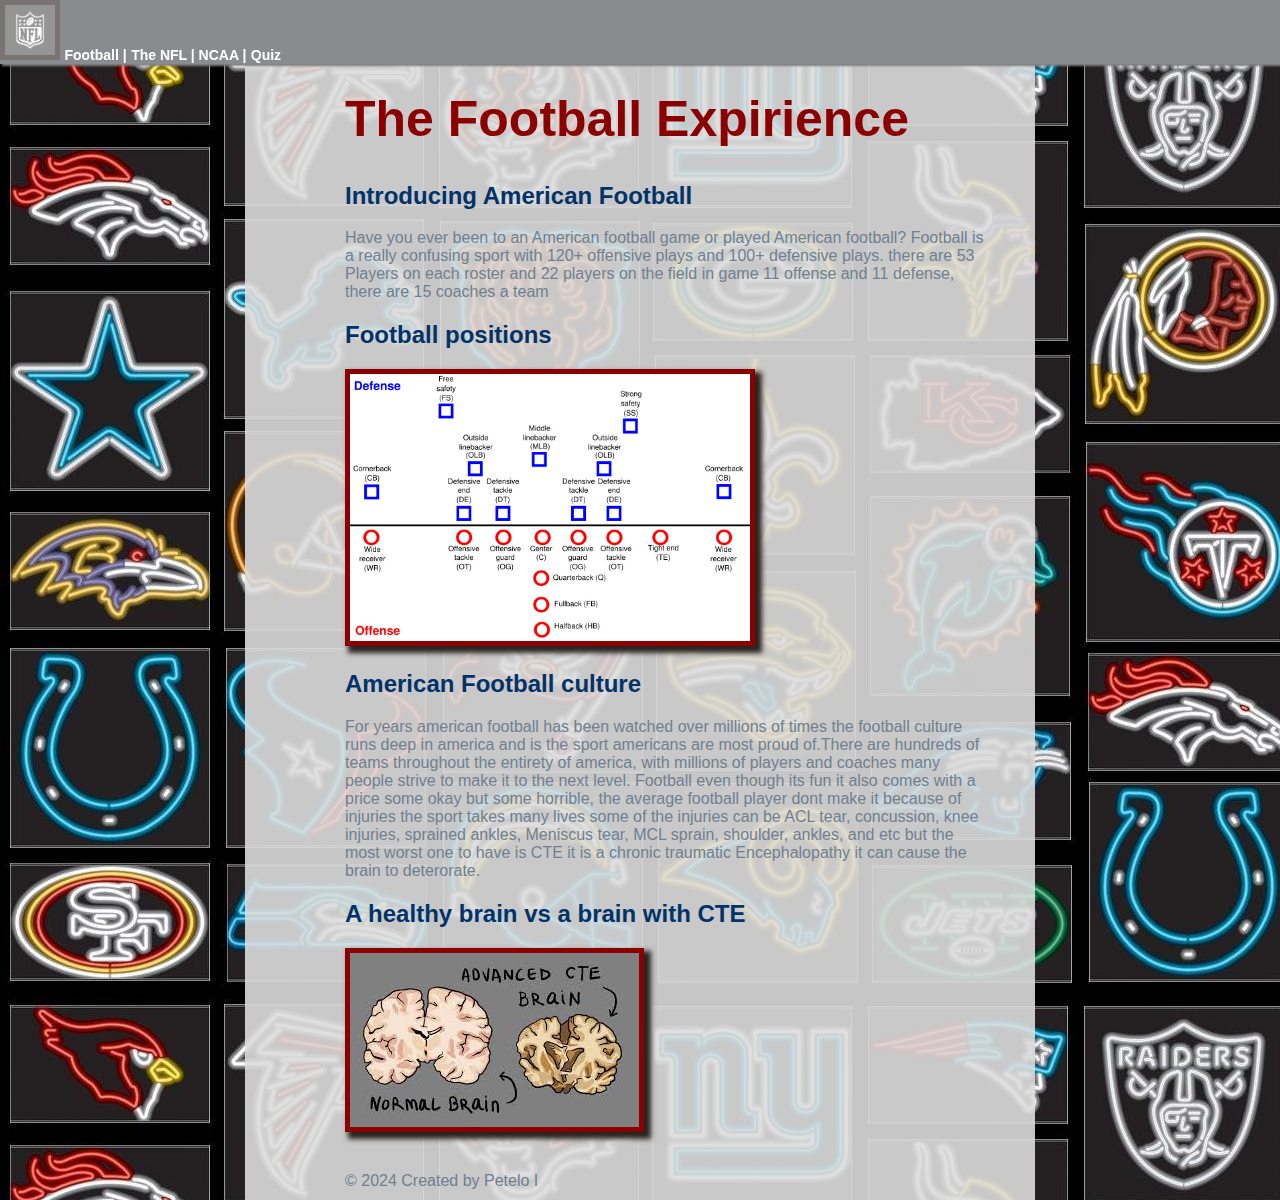
<file: index.html>
<!DOCTYPE html>
<html>
    <head>
        <title>Football</title> 
        <link rel="stylesheet" href="styles.css">   
    </head>
    <body>
        <header>
            <nav class="fixed-nav-bar">
                <a href="#"><img src="images/Logo.png" class="logo" width="50px" alt="NFL-logo"></a>
                <a href="#">Football |</a>
                <a href="NFL.html">The NFL | </a>
                <a href="NCAA.html">NCAA |</a>
                <a href="quiz.html">Quiz</a>
            </nav>
        </header>

       <section>
            <h1>The Football Expirience</h1>
            <h2>Introducing American Football</h2> 
            <p>Have you ever been to an American football game or played American football? Football is a really confusing sport with 120+ offensive plays and 100+ defensive plays. there are 53 Players on each roster and 22 players on the field in game 11 offense and 11 defense, there are 15 coaches a team
            </p> 
    
            <h2>Football positions</h2>
            <img src="images/football-positions.jpg" width="400px"  alt="Football names and positions">
    
            <h2>American Football culture</h2>
    
            <p>For years american football has been watched over millions of times the football culture runs deep in america and is the sport americans are most proud of.There are hundreds of teams throughout the entirety of america, with millions of players and coaches many people strive to make it to the next level. Football even though its fun it also comes with a price some okay but some horrible, the average football player dont make it because of injuries the sport takes many lives some of the injuries can be ACL tear, concussion, knee injuries, sprained ankles, Meniscus tear, MCL sprain, shoulder, ankles, and etc but the most worst one to have is CTE it is a chronic traumatic Encephalopathy it can cause the brain to deterorate.</p>
    
            <h2>A healthy brain vs a brain with CTE</h2>

            <img src="images/CTE-vs-healthy.jpg" alt="CTE-vsHealthy">

            <br>
            <br>
            <br>

       </section>
        
        <footer> &copy; 2024 Created by Petelo I </footer>

    </body>
</html>
</file>
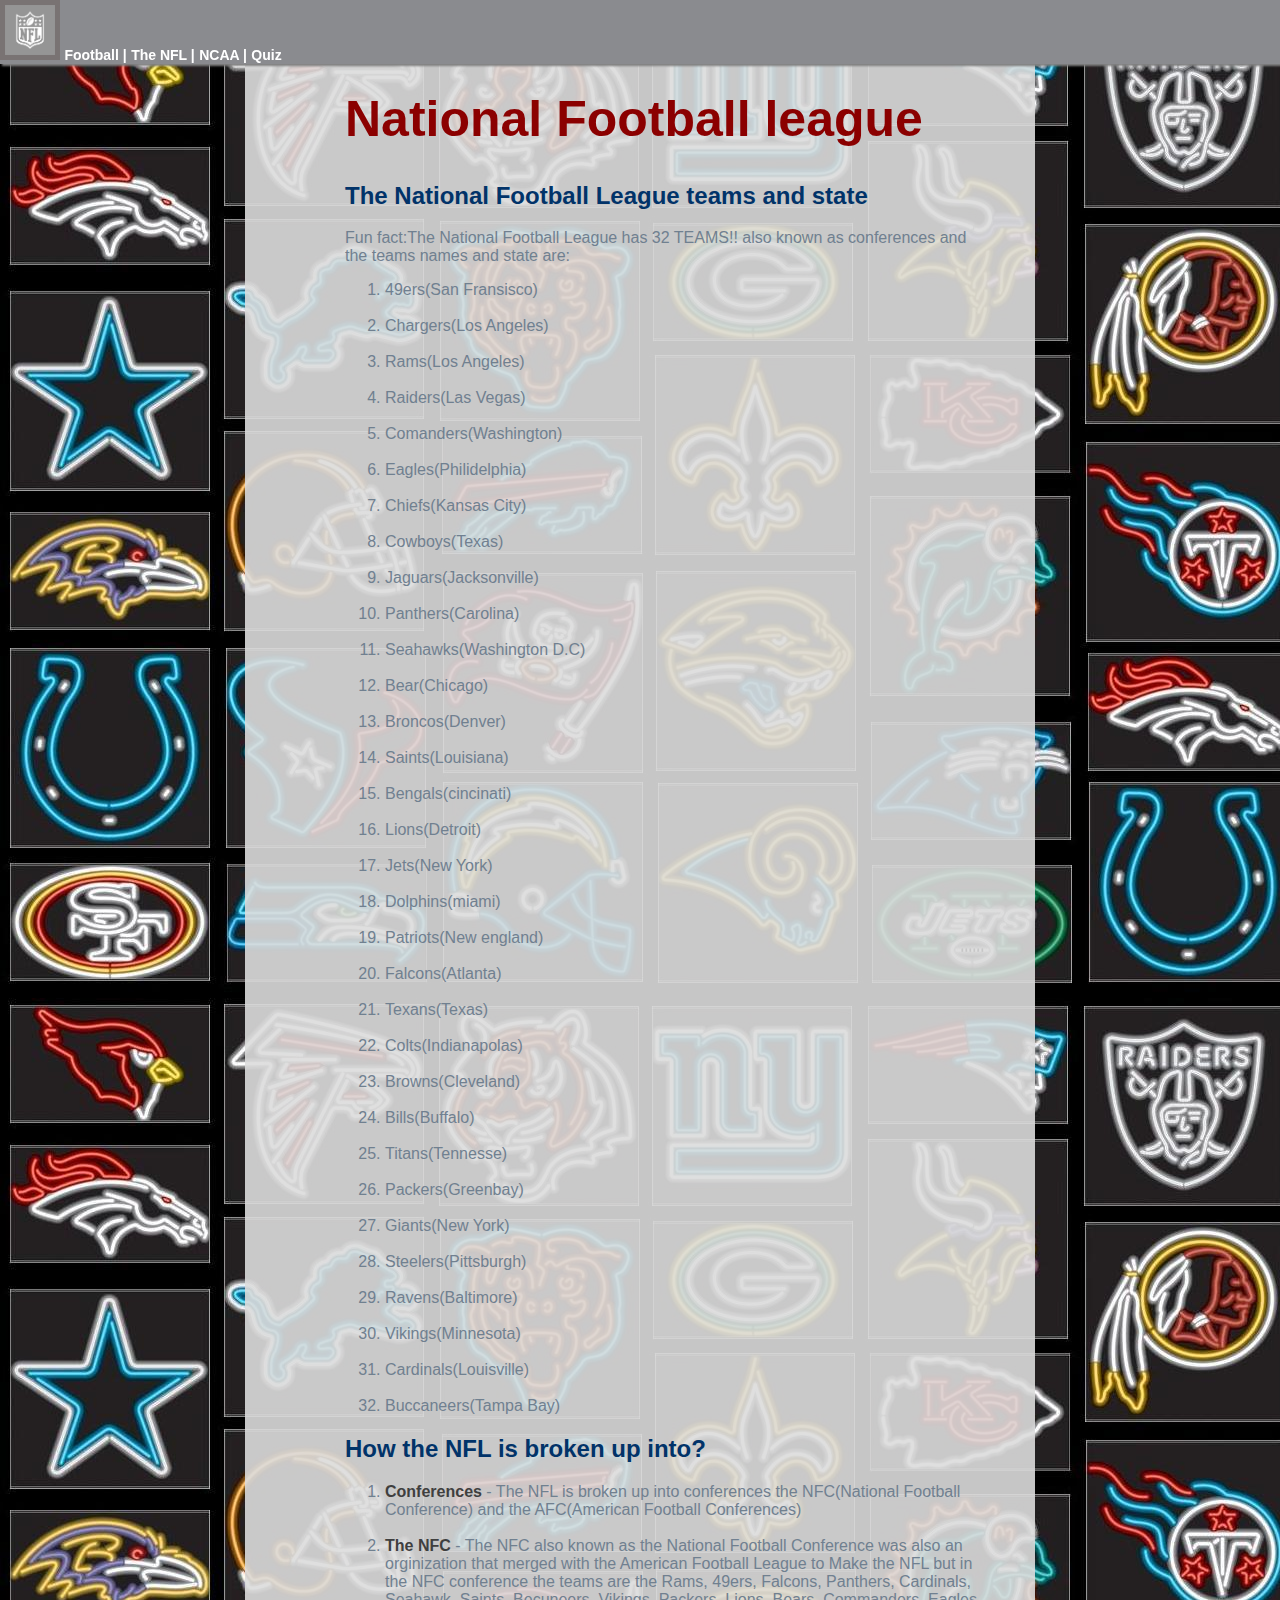
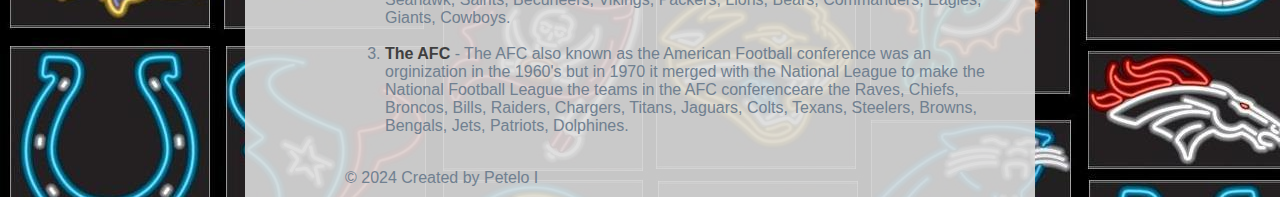
<file: NFL.html>
<!DOCTYPE html>
<html>
    <head>
        <title>The NFL</title>
        <link rel="stylesheet" href="styles.css"> 
    </head>
    <body>
       <header>
            <nav class="fixed-nav-bar">
                <a href="index.html"><img class="logo" src="images/Logo.png" width="50px" alt="NFL logo"></a>
                <a href="index.html">Football |</a>
                <a href="#">The NFL |</a>
                <a href="NCAA.html">NCAA |</a>
                <a href="quiz.html">Quiz</a>
            </nav>
       </header>


        <section>
            <h1>National Football league</h1>
    
            <h2>The National Football League teams and state</h2>
    
            <p>Fun fact:The National Football League has 32 TEAMS!! also known as conferences and the teams names and state are:</p>
    
            <ol>
                <li>49ers(San Fransisco)</li>
                <br>
                <li>Chargers(Los Angeles)</li>
                <br>
                <li>Rams(Los Angeles)</li>
                <br>
                <li>Raiders(Las Vegas)</li>
                <br>
                <li>Comanders(Washington)</li>
                <br>
                <li>Eagles(Philidelphia)</li>
                <br>
                <li>Chiefs(Kansas City)</li>
                <br>
                <li>Cowboys(Texas)</li>
                <br>
                <li>Jaguars(Jacksonville)</li>
                <br>
                <li>Panthers(Carolina)</li>
                <br>
                <li>Seahawks(Washington D.C)</li>
                <br>
                <li>Bear(Chicago)</li>
                <br>
                <li>Broncos(Denver)</li>
                <br>
                <li>Saints(Louisiana)</li>
                <br>
                <li>Bengals(cincinati)</li>
                <br>
                <li>Lions(Detroit)</li>
                <br>
                <li>Jets(New York)</li>
                <br>
                <li>Dolphins(miami)</li>
                <br>
                <li>Patriots(New england)</li>
                <br>
                <li>Falcons(Atlanta)</li>
                <br>
                <li>Texans(Texas)</li>
                <br>
                <li>Colts(Indianapolas)</li>
                <br>
                <li>Browns(Cleveland)</li>
                <br>
                <li>Bills(Buffalo)</li>
                <br>
                <li>Titans(Tennesse)</li>
                <br>
                <li>Packers(Greenbay)</li>
                <br>
                <li>Giants(New York)</li>
                <br>
                <li>Steelers(Pittsburgh)</li>
                <br>
                <li>Ravens(Baltimore)</li>
                <br>
                <li>Vikings(Minnesota)</li>
                <br>
                <li>Cardinals(Louisville)</li>
                <br>
                <li>Buccaneers(Tampa Bay)</li>

            </ol>
    
            <h2>How the NFL is broken up into?</h2>
            
            <ol>
                <li><strong>Conferences</strong> - The NFL is broken up into conferences the NFC(National Football Conference) and the AFC(American Football Conferences)</li>
                
                <br>
                
                <li><strong>The NFC</strong> - The NFC also known as the National Football Conference was also an orginization that merged with the American Football League to Make the NFL but in the NFC conference the teams are the Rams, 49ers, Falcons, Panthers, Cardinals, Seahawk, Saints, Becuneers, Vikings, Packers, Lions, Bears, Commanders, Eagles, Giants, Cowboys.</li>
                
                <br>
                
                <li><strong>The AFC</strong> - The AFC also known as the American Football conference was an orginization in the 1960's but in 1970 it merged with the National League to make the National Football League the teams in the AFC conferenceare the Raves, Chiefs, Broncos, Bills, Raiders, Chargers, Titans, Jaguars, Colts, Texans, Steelers, Browns, Bengals, Jets, Patriots, Dolphines.</li>

                <br>
            
            </ol>

        </section>

        <footer> &copy; 2024 Created by Petelo I </footer>
        
    </body>
</html>
</file>
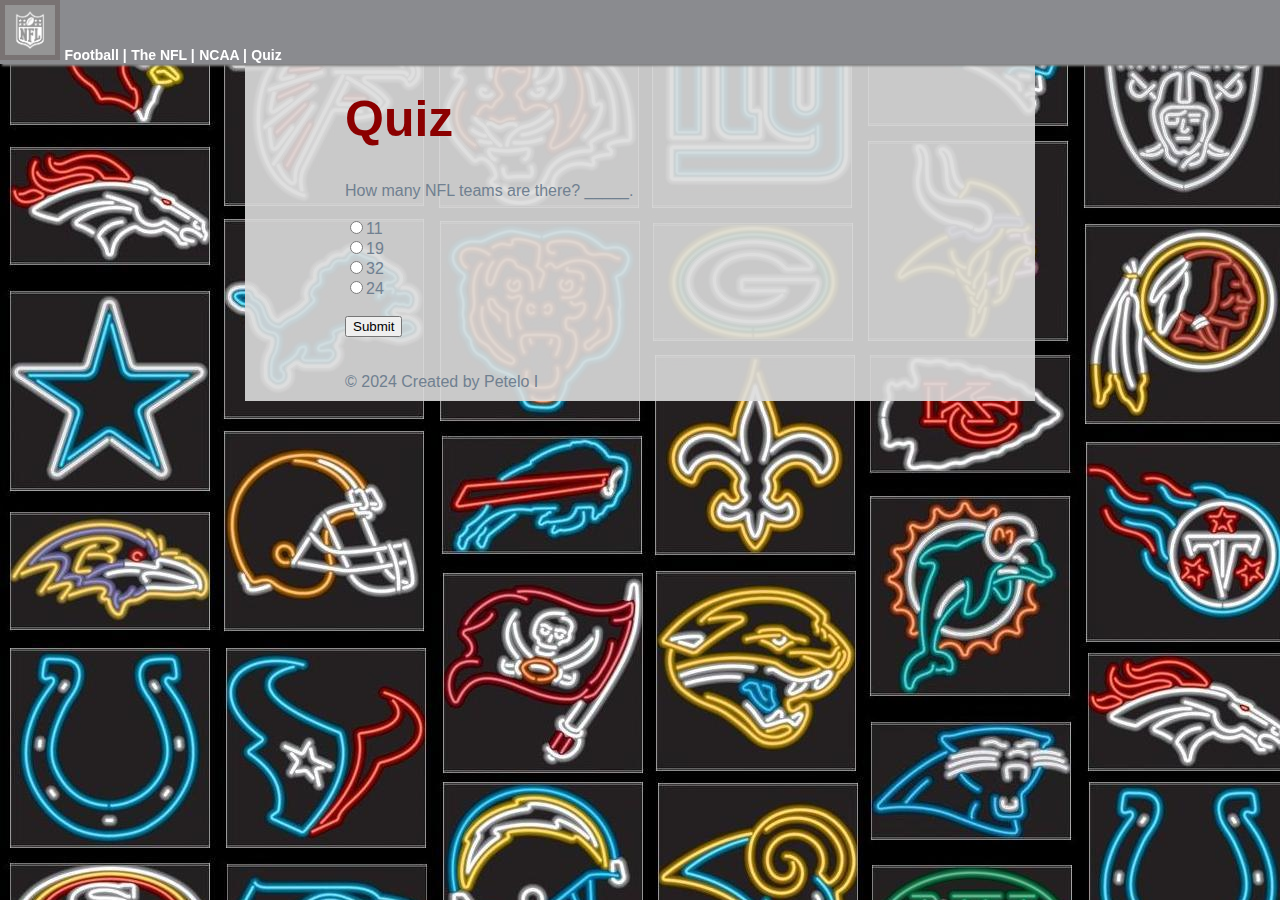
<file: quiz.html>
<!DOCTYPE html>
<html>
    <head>
        <title>Football Quiz</title>
        <link rel="stylesheet" href="styles.css"> 
    </head>
    <body>
       <header>
            <nav class="fixed-nav-bar">
                <a href="index.html"><img class="logo" src="images/Logo.png" width="50px" alt="football logo"></a>
                <a href="index.html">Football |</a>
                <a href="NFL.html">The NFL |</a>
                <a href="NCAA.html">NCAA |</a>
                <a href="#">Quiz</a>
            </nav>
       </header>


        <section>
            <h1>Quiz</h1>
            <div id="ques"></div>
            <br>
            <div id="opt"></div>
            <br>
            <button onclick="checkAns()" id="btn" >Submit</button>
            <div id="score"></div>
            <br><br>
            

        </section>

        <footer> &copy; 2024 Created by Petelo I</footer>
        <script src="script.js"   ></script>
    </body>
</html>
</file>
<file: styles.css>
html {
    color: slategray;
    font-family: 'Trebuchet MS', 'Lucida Sans Unicode', 'Lucida Grande', 'Lucida Sans', Arial, sans-serif;
    
    background-image: url("images/Backgrounds.jpg");
}

body {
    width: 50%;
    margin: 0 auto;
    background-color: rgba(220, 220, 220, 0.9);
    padding: 10px 50px 10px 100px;
    /* padding: TOP RIGHT BOTTOM LEFT */
}

.fixed-nav-bar {
    position: fixed;
    top: 0;
    left: 0;
    width: 100%;
    z-index: 9999;    
    background-color: rgb(138, 139, 143);
    box-shadow: 2px 2px 2px gray;
}

h1 {
    color: darkred;
    font: bold 50px sans-serif;
}

h2 {
    color: rgb(1, 51, 105);
    font-family: sans-serif;
}


strong {
    color: rgb(63, 63, 63);
}

img {
    border-style: solid;
    border-width: 5px;
    border-color: darkred;
    
    box-shadow: 5px 5px 5px 2px rgba(41, 35, 31, 1);
    
}

.logo {
    box-shadow: none;
    border-color:rgba(119, 112, 112, 0.9);
} 

section {
    margin-top: 80px;
}

a {
    color: white;
    text-decoration: none;
    font: bold 14px "Arial Black", Gadget, sans-serif;
}

a:link {
    color:white;
}

a:visited {
    color: white;
}

a:hover {
    color: black;
    font-size: 15px;
}
</file>
